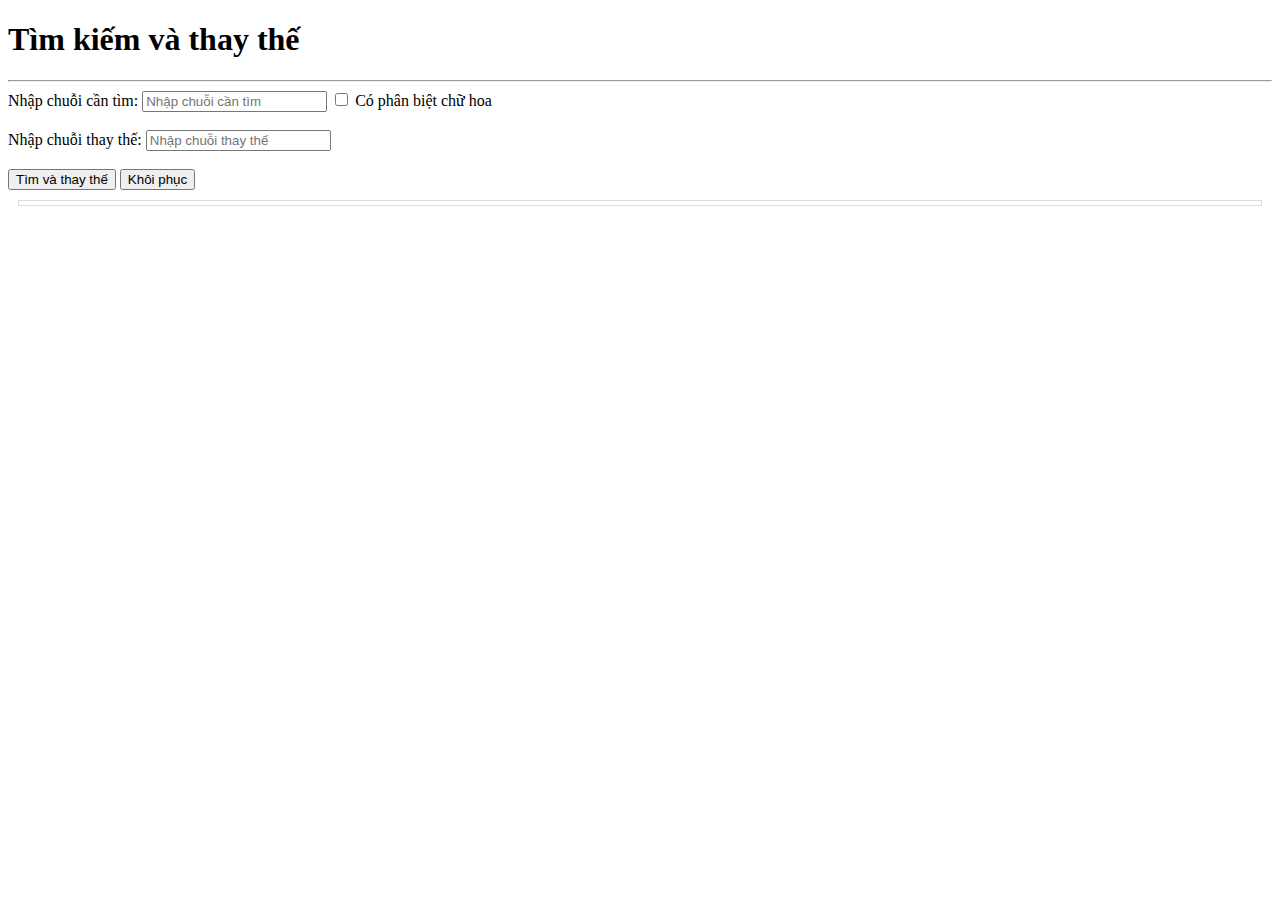
<file: Bai1/index.html>
<!DOCTYPE html>
<html lang="en">
<head>
    <meta charset="UTF-8">
    <meta http-equiv="X-UA-Compatible" content="IE=edge">
    <meta name="viewport" content="width=device-width, initial-scale=1.0">
    <link rel="stylesheet" type="text/css" href="style.css" />
    <script src="https://code.jquery.com/jquery-3.6.0.slim.min.js" integrity="sha256-u7e5khyithlIdTpu22PHhENmPcRdFiHRjhAuHcs05RI=" crossorigin="anonymous"></script>
    <title>Bài 1</title>
</head>
<body>
    <h1>Tìm kiếm và thay thế</h1>
    <hr />
    <span>
        
        Nhập chuỗi cần tìm:
    </span>
    <input type="text" id="find" placeholder="Nhập chuỗi cần tìm" />
    <input type="checkbox" id="check" /> Có phân biệt chữ hoa
    <br />
    <br />
    <span>
        Nhập chuỗi thay thế:
    </span>
    <input type="text" id="replace" placeholder="Nhập chuỗi thay thế" />
    <br />
    <br />
    <input type="button" id="findAndPlace" value="Tìm và thay thế">
    <input type="button" id="reset" value="Khôi phục" />
    <div id="content">

    </div>
    <script src="script.js"></script>
</body>
</html>
</file>
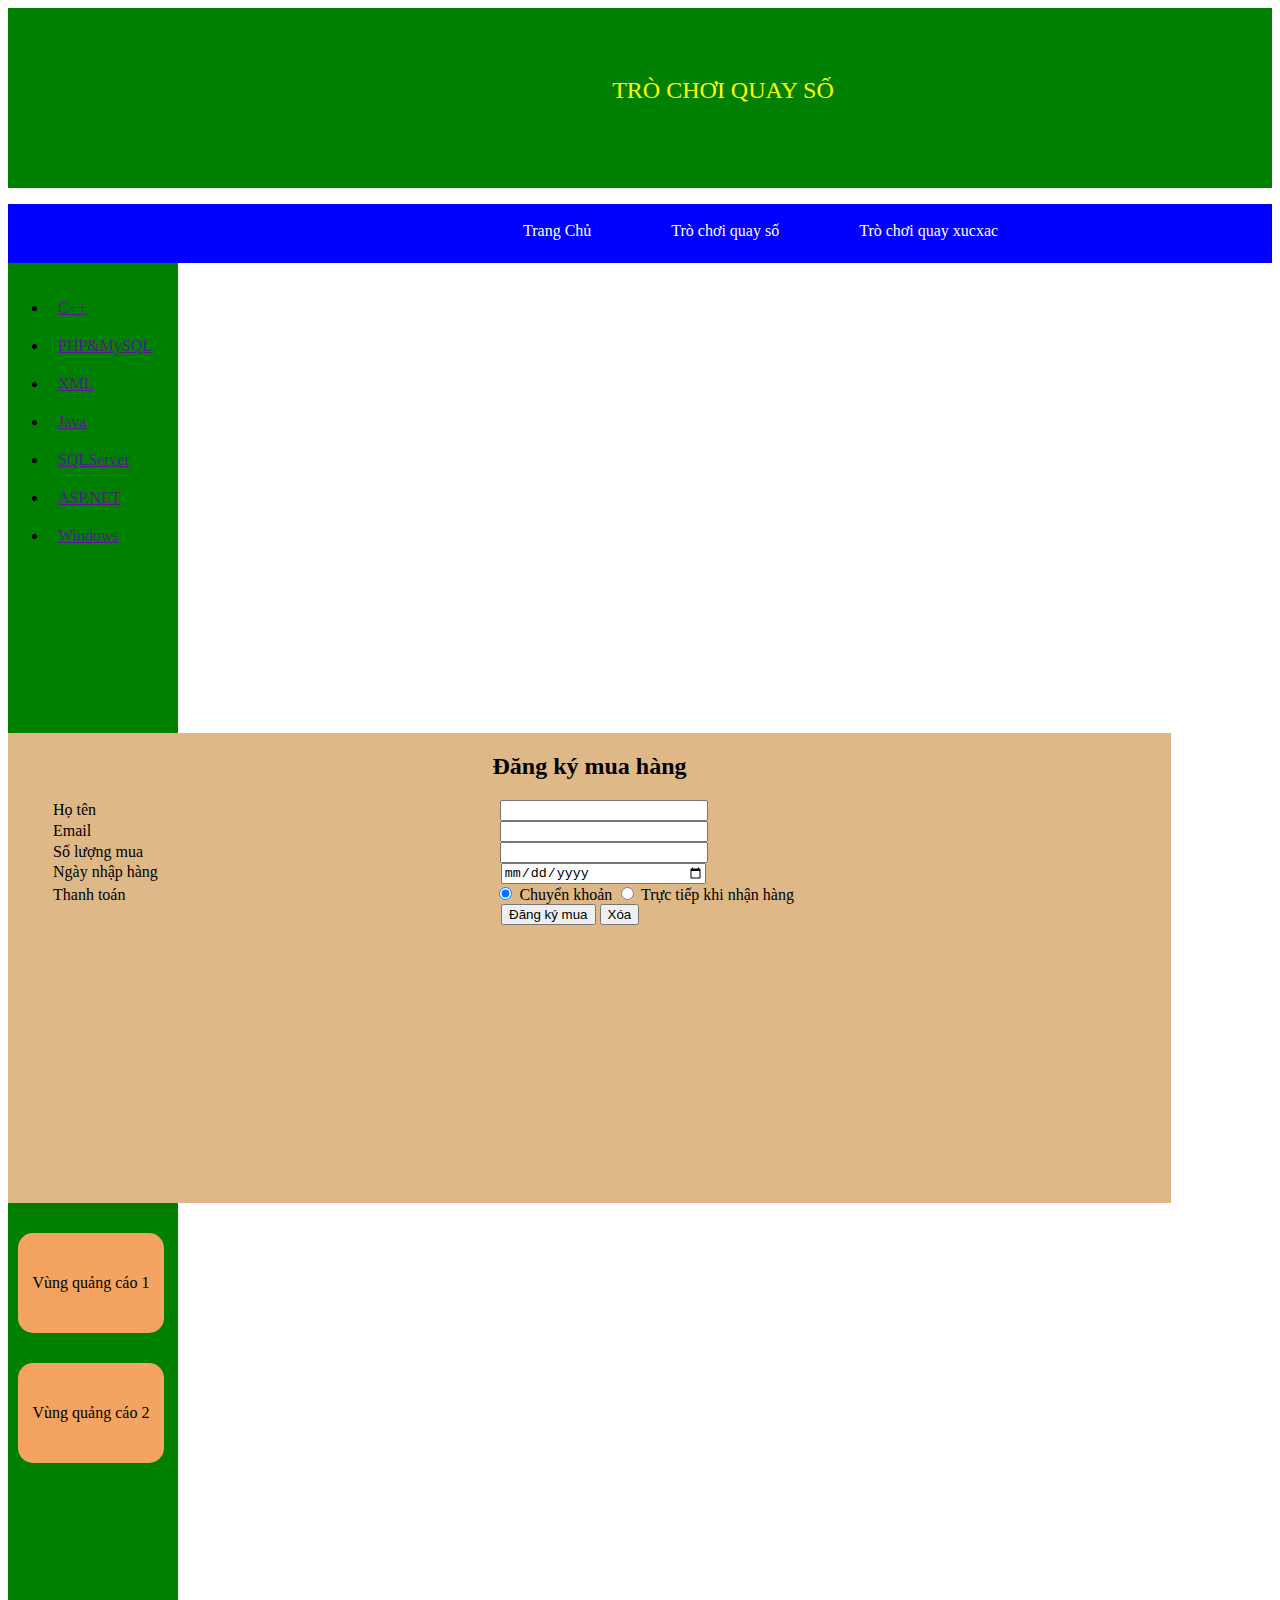
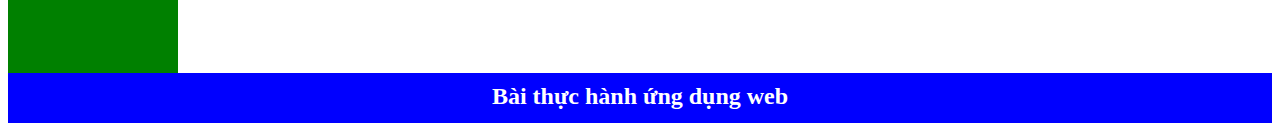
<file: Bai6/index.html>
<!DOCTYPE html>
<html lang="en">
<head>
    <meta charset="UTF-8">
    <meta http-equiv="X-UA-Compatible" content="IE=edge">
    <meta name="viewport" content="width=device-width, initial-scale=1.0">
    <title>Document</title>
    <link rel="stylesheet" href="style.css"/>
    
</head>
<body>
    <!-- <form id="myform" action="" method="post" novalidate> -->
        <header class="header">
            <div id="title">TRÒ CHƠI QUAY SỐ</div>
        </header>
        <nav>
            <div class="head_link">
                <div id="main_menu">
                    <ul>
                        <li id="a"><a href="index.html">Trang Chủ</a></li>
                        <li><a href="quayso.html">Trò chơi quay số</a></li>
                        <li><a href="xucxac.html">Trò chơi quay xucxac</a></li>
                    </ul>
                </div>
            </div>
        </nav>

        <div class="body">
            <div class="left">
                <div id="link">
                    <ul>
                        <li><a href="">C++</a></li>
                        <li><a href="">PHP&MySQL</a></li>
                        <li><a href="">XML</a></li>
                        <li><a href="">Java</a></li>
                        <li><a href="">SQLServer</a></li>
                        <li><a href="">ASP.NET</a></li>
                        <li><a href="">Windows</a></li>
                        
                    </ul>
                </div>
            </div>
            <div class="content">
                <h2 style="text-align: center;">Đăng ký mua hàng</h2>
                <label for="name" class="label">Họ tên</label>
                <input type="text" id="name" name="name" value="" placeholder="">
                <br>
                <label for="email" class="label">Email</label>
                <input type="email" id="email" name="email" value="" placeholder="">
                <br>
                <label for="amount" class="label">Số lượng mua</label>
                <input type="number" id="amount" name="amount" value="" placeholder="">
                <br>
                <label for="date" class="label">Ngày nhập hàng</label>
                <input type="date" id="date" name="date" value="" placeholder="">
                <br>
                <label for="pay" class="label">Thanh toán</label>
                <input type="radio" id="pay" name="pay" value="1" checked>
                <label for="pay">Chuyển khoản</label>
                <input type="radio" id="pay1" name="pay" value="2">
                <label for="pay">Trực tiếp khi nhận hàng</label>
                <br>
                <button id="btn" type="submit" value="submit" onclick="btnSubmitclick();">Đăng ký mua</button>
                <button type="reset" name="reset" value="reset" onclick="btnCancelclick();">Xóa</button>
                <p id="msg"></p>
            </div>
            <div class="right">
                <div id="qc1" style="display: flex;
                flex-direction: column;
                justify-content: center;
                text-align: center;">Vùng quảng cáo 1</div>
                <div id="qc2" style="display: flex;
                flex-direction: column;
                justify-content: center;
                text-align: center;">Vùng quảng cáo 2</div>
            </div>
        </div>
        <br>
        <footer>
            <div id="footer">
                <h2 style="padding-top: 10px; color: white;">Bài thực hành ứng dụng web</h2>
            </div>
        </footer>
    <!-- </form> -->
    <script>
         function btnCancelclick(){
             document.getElementById("name").value = "";
             document.getElementById("email").value = "";
             document.getElementById("date").value = "";
             document.getElementById("amount").value = "";
             
         }
        function btnSubmitclick(){
            var name = document.getElementById("name");
            var email = document.getElementById("email");
            var amount = document.getElementById("amount");
            var date = document.getElementById("date");
            var msg ="";
            var reg_email =/^[A-Za-z0-9]+([_\.\-]?[A-Za-z0-9])*@[A-Za-z0-9]+([\.\-]?[A-Za-z0-9]+)*(\.[A-Za-z]+)+$/;

            if(name.value==""){
                msg += "Họ tên không được để trống. <br/>";
            }
            if(email.value != ""){
                if(reg_email.test(email.value)==false){
                    msg += "Email không hợp lệ.<br/>";
                }
            }else{
                msg += "Email không được để trống.<br/>";
            }
            if(amount.value < 0 || amount.value == ""){
                msg += "Số lượng không được để trống và phải lớn hơn 0.<br/>";
            }
            if(date.value == ""){
                msg += "Ngày nhận hàng không được để trống.<br/>";
            }
            if (msg != ""){
                document.getElementById("msg").innerHTML=msg+"\n";
            }else{
                document.getElementById("msg").innerHTML="Đăng ký thành công";
            }
        }
    </script>
</body>
</html>
</file>
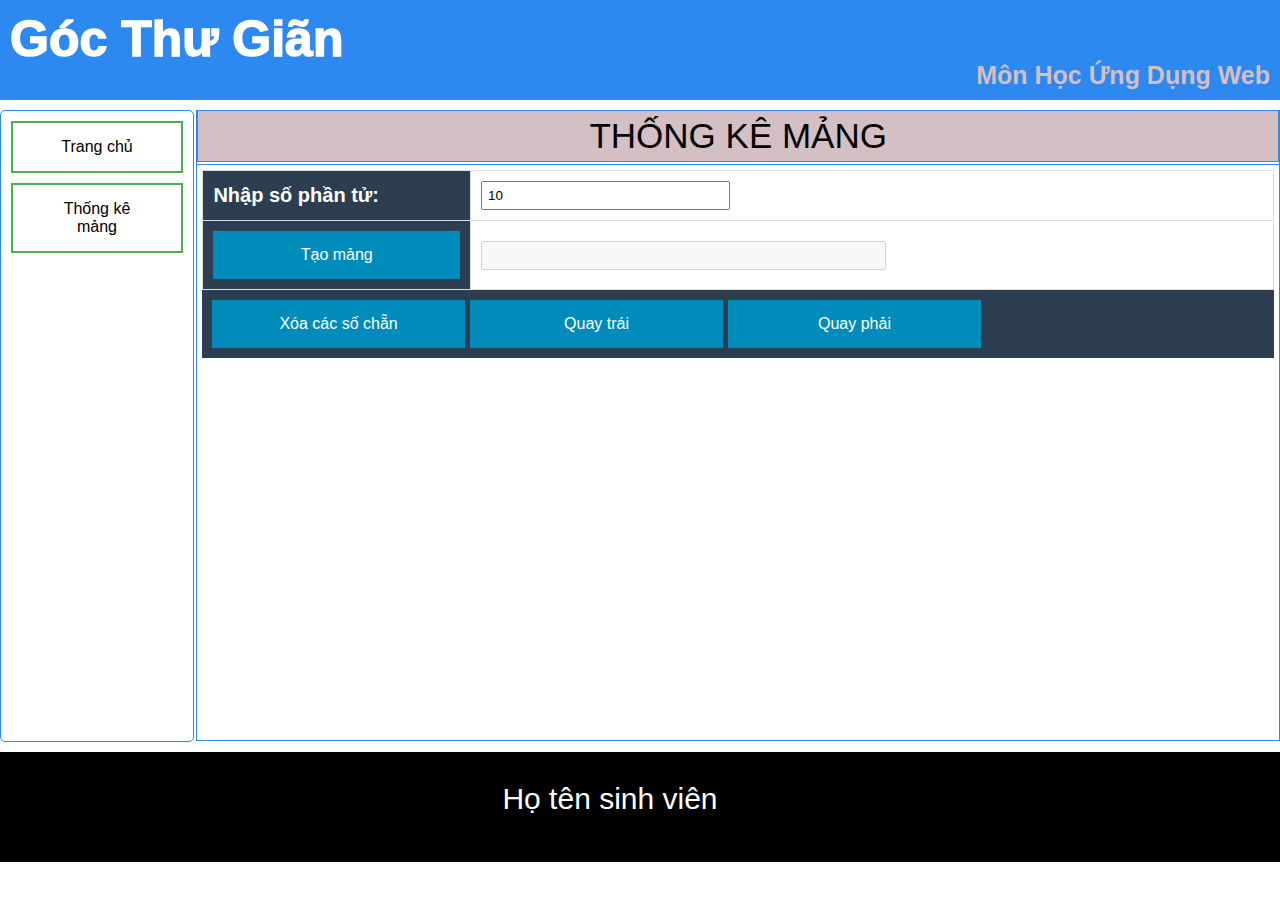
<file: Bai5/array.html>
<!DOCTYPE html>
<html lang="en">
<head>
    <meta charset="UTF-8">
    <meta http-equiv="X-UA-Compatible" content="IE=edge">
    <meta name="viewport" content="width=device-width, initial-scale=1.0">
    <link rel="stylesheet" type="text/css" href="style.css" />
    <script src="https://code.jquery.com/jquery-3.6.0.slim.min.js" integrity="sha256-u7e5khyithlIdTpu22PHhENmPcRdFiHRjhAuHcs05RI=" crossorigin="anonymous"></script>
    <title>Bài 5</title>
</head>
<body>
    <header>
        <div class="logo">
            Góc Thư Giãn
        </div>
        <div class="title">
            Môn Học Ứng Dụng Web
        </div>
    </header>
    <nav></nav>
    <div class="menu">
        <a href="animal.html" class="menu__button">Trang chủ</a>
        <a href="array.html" class="menu__button">Thống kê mảng</a>
    </div>
    <div class="content">
        <div class="content__head">
            THỐNG KÊ MẢNG
        </div>
        <div class="content__main">
            <table id="customers">
                <tr>
                  <th width="25%"><b>Nhập số phần tử: </b></th>
                  <th width="75%">
                      <input type="number" id="number" value="10" min="10" max="50" />
                  </th>
                </tr>
                <tr>
                    <th width="25%">
                        <button type="submit" class="button1" id="create">Tạo mảng</button>
                    </th>
                    <th width="75%">
                      <input type="text" id="output" disabled/>
                  </th>
                </tr>

              </table>
              <div class="more">
                <button type="submit" class="button2" id="even">Xóa các số chẵn</button>
                <button type="submit" class="button2" id="left">Quay trái</button>
                <button type="submit" class="button2" id="right">Quay phải</button>
              </div>
        </div>
    </div>
    <footer>
        Họ tên sinh viên
    </footer>
    <script src="script.js"></script>
</body>
</html>
</file>
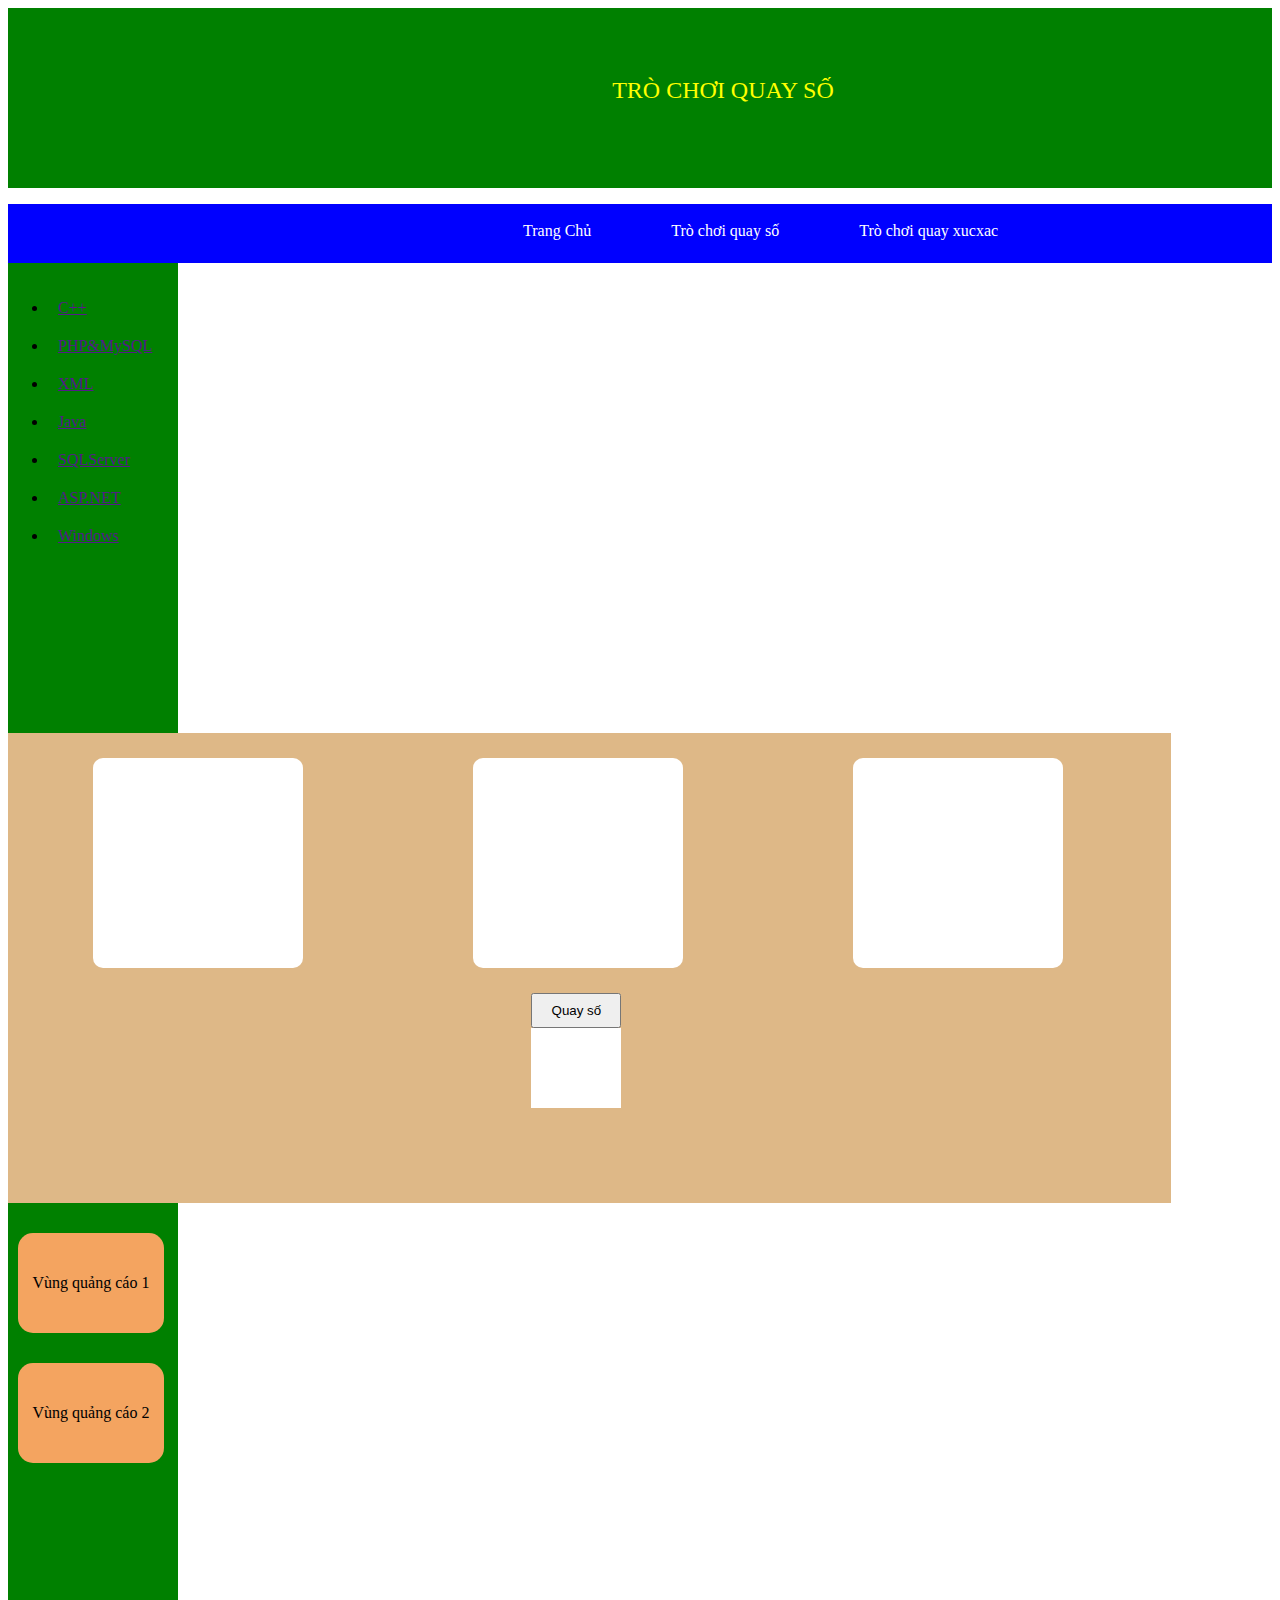
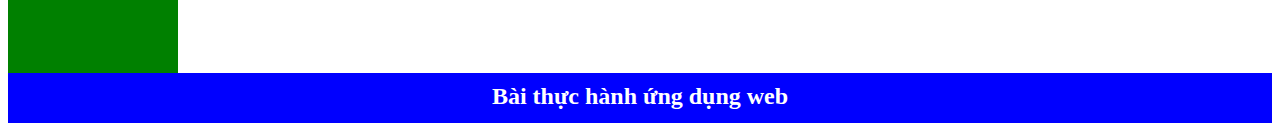
<file: Bai6/xucxac.html>
<!DOCTYPE html>
<html lang="en">
<head>
    <meta charset="UTF-8">
    <meta http-equiv="X-UA-Compatible" content="IE=edge">
    <meta name="viewport" content="width=device-width, initial-scale=1.0">
    <title>Document</title>
    <link rel="stylesheet" href="style.css"/>
    
</head>
<body>
    <!-- <form id="myform" action="" method="post" novalidate> -->
        <header class="header">
            <div id="title">TRÒ CHƠI QUAY SỐ</div>
        </header>
        <nav>
            <div class="head_link">
                <div id="main_menu">
                    <ul>
                        <li id="a"><a href="index.html">Trang Chủ</a></li>
                        <li><a href="quayso.html">Trò chơi quay số</a></li>
                        <li><a href="xucxac.html">Trò chơi quay xucxac</a></li>
                    </ul>
                </div>
            </div>
        </nav>

        <div class="body">
            <div class="left">
                <div id="link">
                    <ul>
                        <li><a href="">C++</a></li>
                        <li><a href="">PHP&MySQL</a></li>
                        <li><a href="">XML</a></li>
                        <li><a href="">Java</a></li>
                        <li><a href="">SQLServer</a></li>
                        <li><a href="">ASP.NET</a></li>
                        <li><a href="">Windows</a></li>
                        
                    </ul>
                </div>
            </div>
            <div class="content">
                
                <div id="box1" style="display: flex;
                flex-direction: column;
                justify-content: center;
                text-align: center;">
                <img id="img1">
                </div>
                <div id="box2" style="display: flex;
                flex-direction: column;
                justify-content: center;
                text-align: center;">
                <img id="img2">
                </div>
                <div id="box3"style="display: flex;
                flex-direction: column;
                justify-content: center;
                text-align: center;">
                <img id="img3">
                </div>
                
                <input style="margin-left:45%; height: 35px; width: 90px;" type="button" value="Quay số" onclick="randomnumber1();"></input>
                <div id="total" style="display: flex;
                flex-direction: column;
                justify-content: center;
                text-align: center;">
                </div>
                
            </div>
            <div class="right">
                <div id="qc1" style="display: flex;
                flex-direction: column;
                justify-content: center;
                text-align: center;">Vùng quảng cáo 1</div>
                <div id="qc2" style="display: flex;
                flex-direction: column;
                justify-content: center;
                text-align: center;">Vùng quảng cáo 2</div>
            </div>
        </div>
        <br>
        <footer>
            <div id="footer">
                <h2 style="padding-top: 10px; color: white;">Bài thực hành ứng dụng web</h2>
            </div>
        </footer>
    <!-- </form> -->
    <script>
        
        function randomnumber1(){
            let abc = 0;
            var chars = "123456";
            var string_length = 1;
            var randomstring = '';
            for (var i=0; i<string_length; i++) {
                var rnum = Math.floor(Math.random() * chars.length);
                randomstring += chars.substring(rnum,rnum+1);
            }
            abc += parseInt(randomstring);

            var img1 = document.getElementById("img1");
            img1.src = "image/"+randomstring+".png";
            var src1 = document.getElementById("box1");
            src1.appendChild(img1);

            

            var chars1 = "123456";
            var string_length1 = 1;
            var randomstring1 = '';
            for (var i=0; i<string_length; i++) {
                var rnum = Math.floor(Math.random() * chars.length);
                randomstring1 += chars.substring(rnum,rnum+1);
            }
            
            abc += parseInt(randomstring1)
            var img2 = document.getElementById("img2");
            img2.src = "image/"+randomstring1+".png";
            var src2 = document.getElementById("box2");
            src2.appendChild(img2);

            var chars2 = "123456 ";
            var string_length2 = 1;
            var randomstring2 = '';
            for (var i=0; i<string_length; i++) {
                var rnum = Math.floor(Math.random() * chars.length);
                randomstring2 += chars.substring(rnum,rnum+1);
            }
            abc += parseInt(randomstring2);

            var img3 = document.getElementById("img3");
            img3.src = "image/"+randomstring2+".png";
            var src3 = document.getElementById("box3");
            src3.appendChild(img3);

            
            document.getElementById("total").innerHTML =abc.toString();

            return false;
        }
        
    </script>
</body>
</html>
</file>
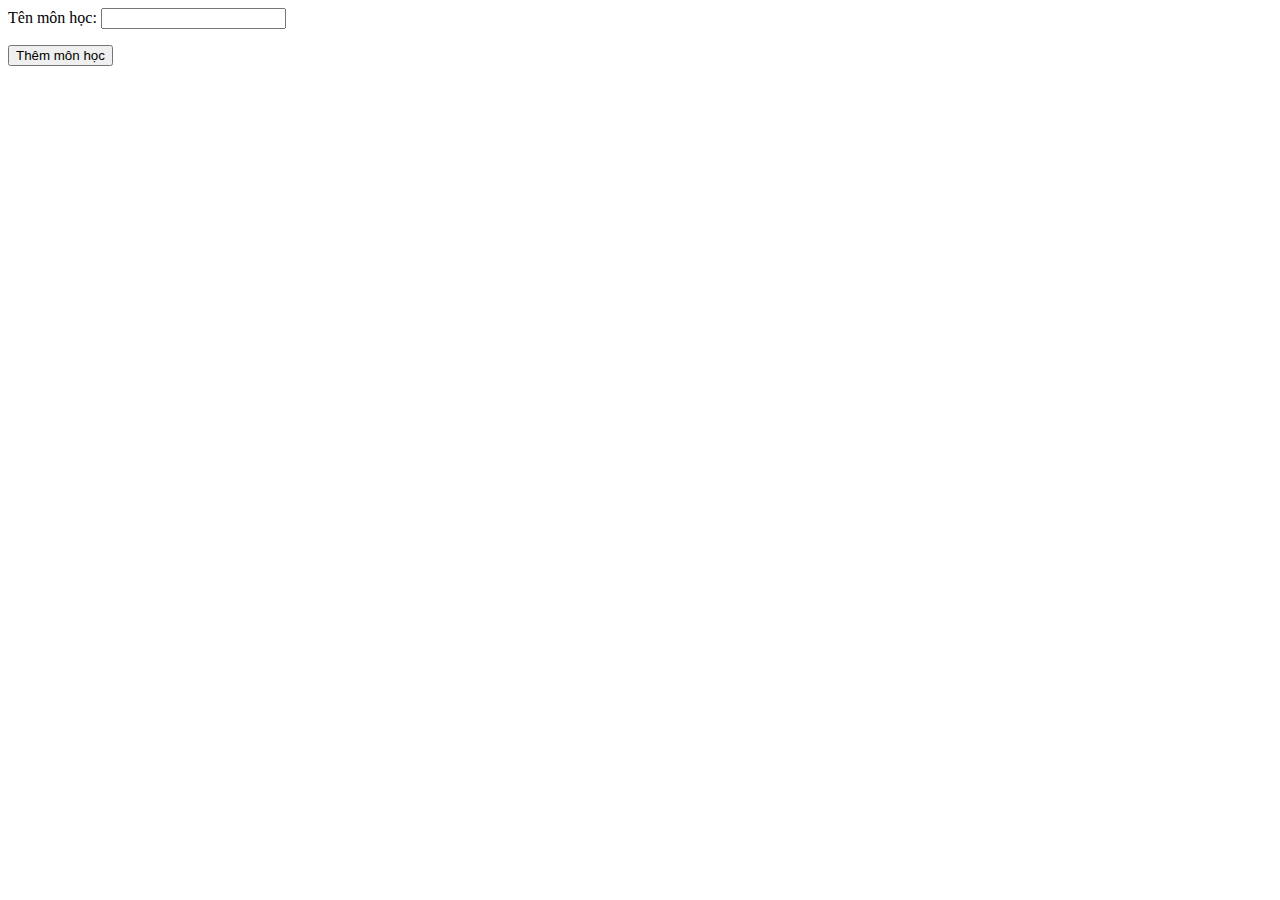
<file: Chuong5/WebMSSV/jQ01.html>
<!DOCTYPE html>
<html lang="en">
<head>
    <meta charset="UTF-8">
    <meta http-equiv="X-UA-Compatible" content="IE=edge">
    <meta name="viewport" content="width=device-width, initial-scale=1.0">
    <script src="https://code.jquery.com/jquery-3.6.0.slim.min.js" integrity="sha256-u7e5khyithlIdTpu22PHhENmPcRdFiHRjhAuHcs05RI=" crossorigin="anonymous"></script>
    <title>Bài 1</title>
</head>
<body>
    Tên môn học:
    <input type="text" id="subject" />
    <ul id="subjects">

    </ul>
    <input type="button" id="add" value="Thêm môn học" />
    <script src="../JS/script-1.js"></script>
</body>
</html>
</file>
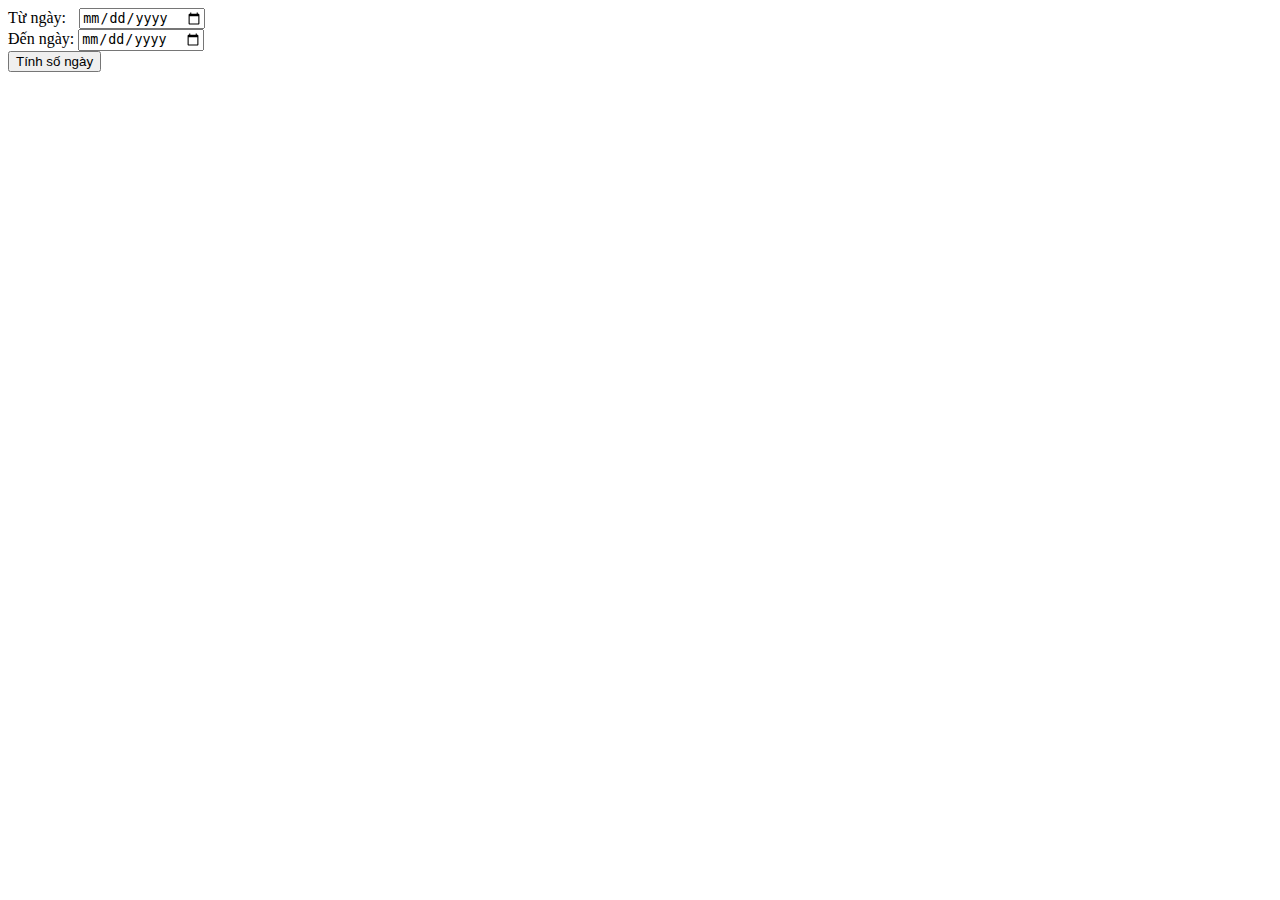
<file: Chuong5/WebMSSV/jQ02.html>
<!DOCTYPE html>
<html lang="en">
<head>
    <meta charset="UTF-8">
    <meta http-equiv="X-UA-Compatible" content="IE=edge">
    <meta name="viewport" content="width=device-width, initial-scale=1.0">
    <script src="https://code.jquery.com/jquery-3.6.0.slim.min.js" integrity="sha256-u7e5khyithlIdTpu22PHhENmPcRdFiHRjhAuHcs05RI=" crossorigin="anonymous"></script>
    <title>Bài 2</title>
</head>
<body>
    Từ ngày: <span style="color: white">-</span>
    <input type="date" id="from" />
    <br />
    Đến ngày:
    <input type="date" id="to" />
    <br />
    <input type="button" id="count" value="Tính số ngày" />
    <div id="days">

    </div>
    
    <script src="../JS/script-2.js"></script>
</body>
</html>
</file>
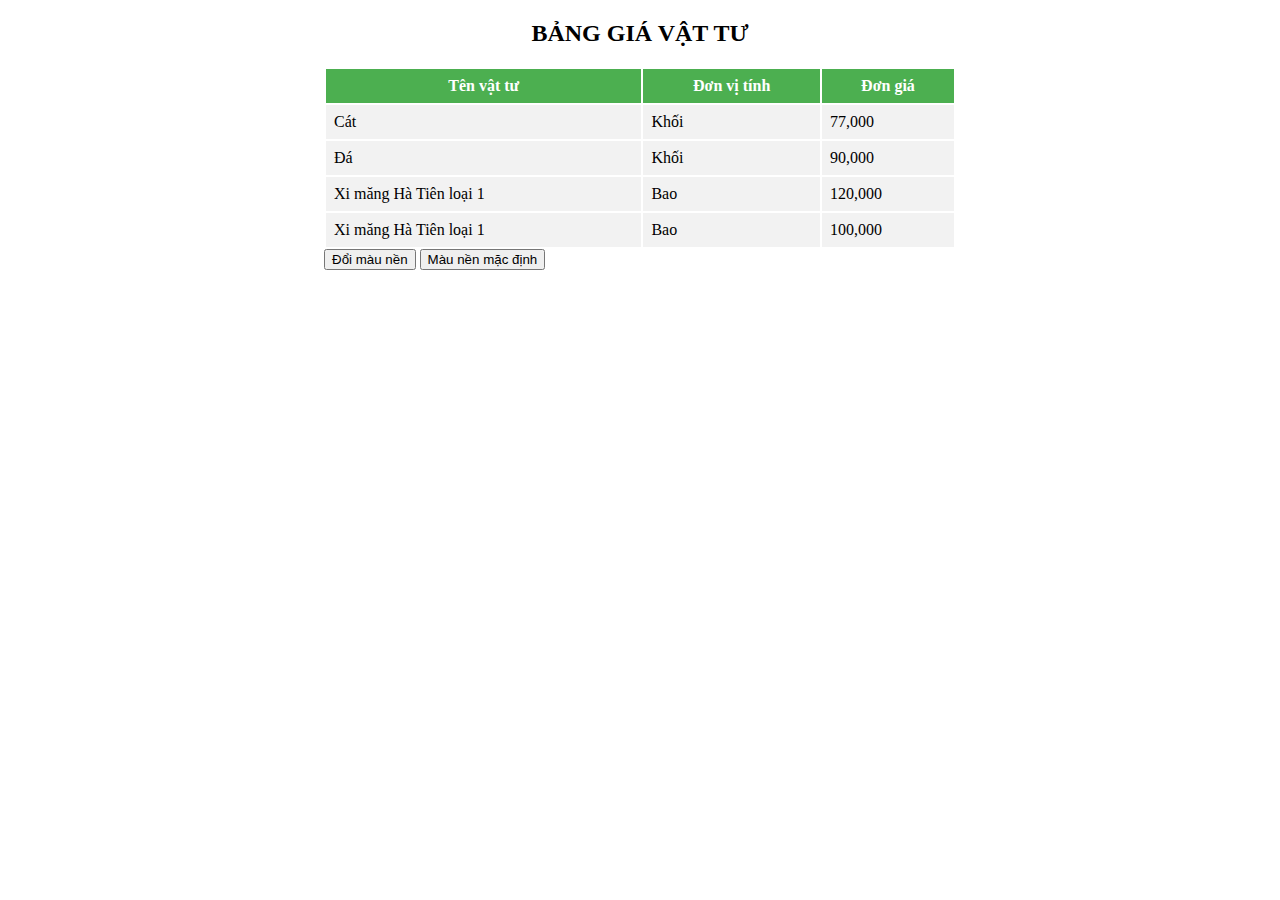
<file: Chuong5/WebMSSV/jQ03.html>
<!DOCTYPE html>
<html lang="en">
<head>
    <meta charset="UTF-8">
    <meta http-equiv="X-UA-Compatible" content="IE=edge">
    <meta name="viewport" content="width=device-width, initial-scale=1.0">
    <link rel="stylesheet" type="text/css" href="../CSS/style-3.css" />
    <script src="https://code.jquery.com/jquery-3.6.0.slim.min.js" integrity="sha256-u7e5khyithlIdTpu22PHhENmPcRdFiHRjhAuHcs05RI=" crossorigin="anonymous"></script>
    <title>Bài 3</title>
</head>
<body>
    <h2>BẢNG GIÁ VẬT TƯ</h2>
    <table>
    <tr>
        <th>Tên vật tư</th>
        <th>Đơn vị tính</th>
        <th>Đơn giá</th>
    </tr>
    <tr>
        <td>Cát</td>
        <td>Khối</td>
        <td>77,000</td>
    </tr>
    <tr>
        <td>Đá</td>
        <td>Khối</td>
        <td>90,000</td>
    </tr>
    <tr>
        <td>Xi măng Hà Tiên loại 1</td>
        <td>Bao</td>
        <td>120,000</td>
    </tr>
    <tr>
        <td>Xi măng Hà Tiên loại 1</td>
        <td>Bao</td>
        <td>100,000</td>
    </tr>
    </table>
<div class="menu">
    <input type="button" id="color" value="Đổi màu nền" />
    <input type="button" id="normal" value="Màu nền mặc định" />
</div>
    <script src="../JS/script-3.js"></script>
</body>
</html>
</file>
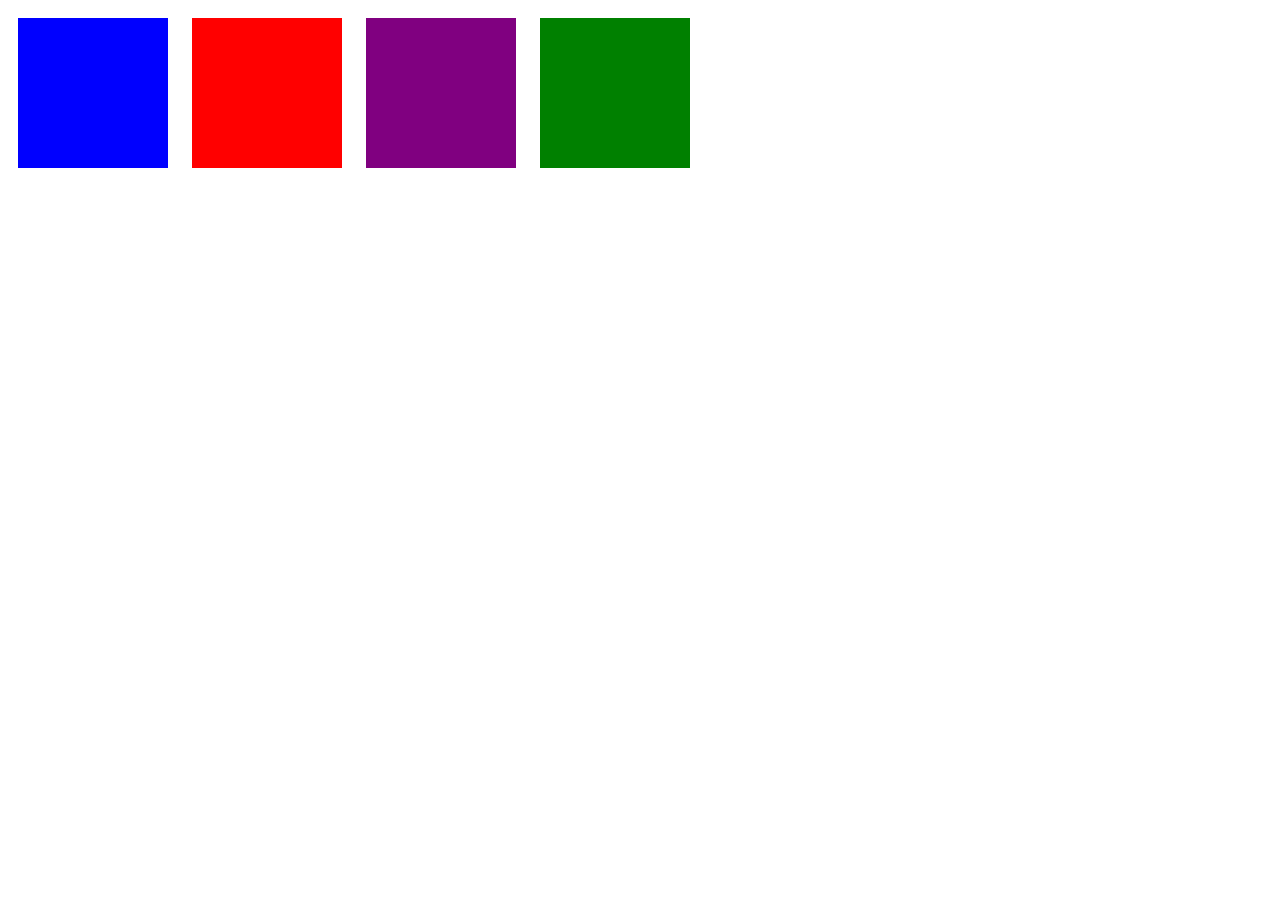
<file: Chuong5/WebMSSV/jQ04.html>
<!DOCTYPE html>
<html lang="en">
<head>
    <meta charset="UTF-8">
    <meta http-equiv="X-UA-Compatible" content="IE=edge">
    <meta name="viewport" content="width=device-width, initial-scale=1.0">
    <link rel="stylesheet" type="text/css" href="../CSS/style-4.css" />
    <script src="https://code.jquery.com/jquery-3.6.0.slim.min.js" integrity="sha256-u7e5khyithlIdTpu22PHhENmPcRdFiHRjhAuHcs05RI=" crossorigin="anonymous"></script>
    <title>Bài 4</title>
</head>
<body>
    <div id="blue"></div>
    <div id="red"></div>
    <div id="purple"></div>
    <div id="green"></div>
    <div id="output"></div>
    <script src="../JS/script-4.js"></script>
</body>
</html>
</file>
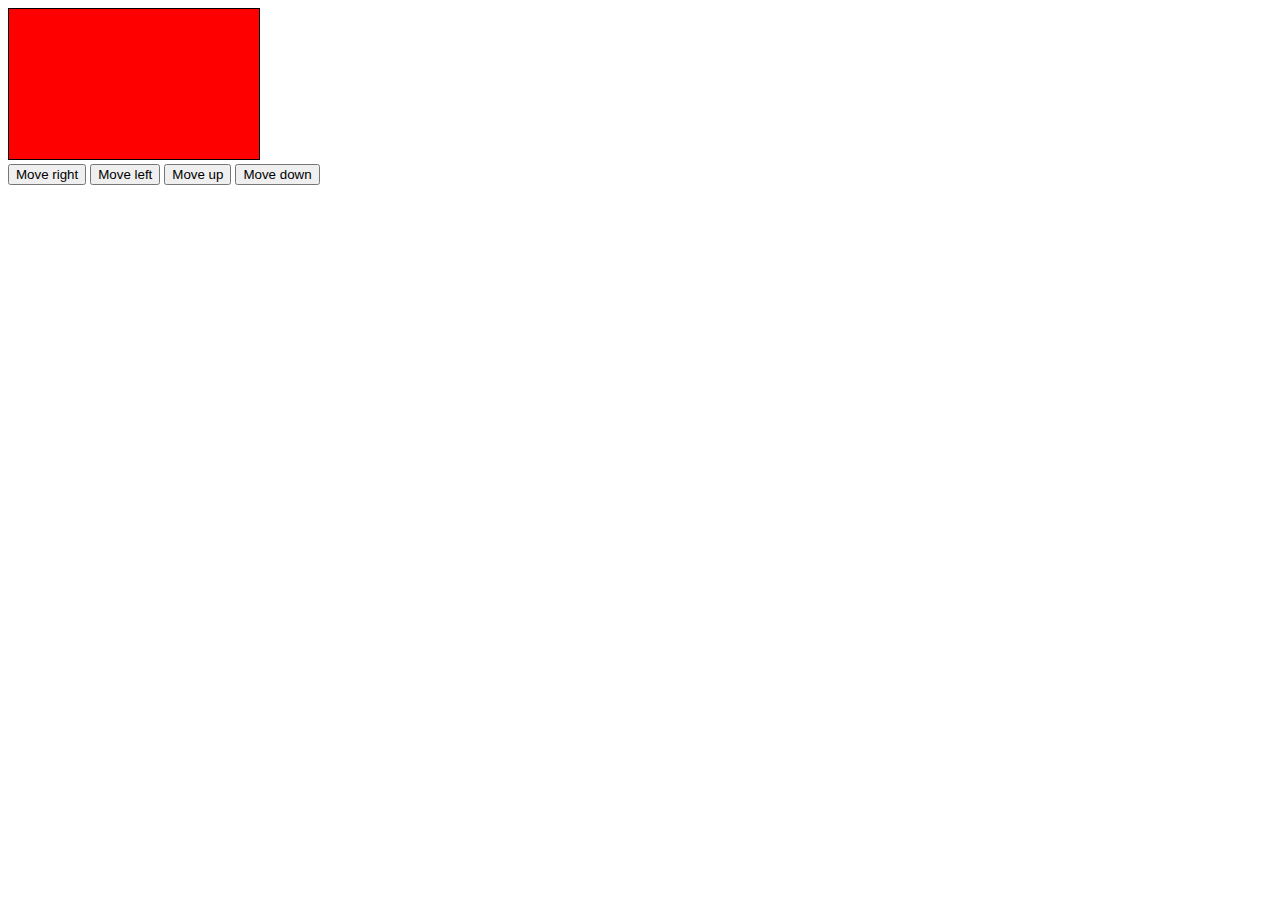
<file: Chuong5/WebMSSV/jQ06.html>
<!DOCTYPE html>
<html lang="en">
<head>
    <meta charset="UTF-8">
    <meta http-equiv="X-UA-Compatible" content="IE=edge">
    <meta name="viewport" content="width=device-width, initial-scale=1.0">
    <link rel="stylesheet" type="text/css" href="../CSS/style-6.css" />
    <script src="https://code.jquery.com/jquery-3.6.0.slim.min.js" integrity="sha256-u7e5khyithlIdTpu22PHhENmPcRdFiHRjhAuHcs05RI=" crossorigin="anonymous"></script>
    <title>Bài 6</title>
</head>
<body>
    <div id="shape"></div>
    <div class="menu">
        <input type="button" id="right" value="Move right" />
        <input type="button" id="left" value="Move left" />
        <input type="button" id="up" value="Move up" />
        <input type="button" id="down" value="Move down" />
    </div>
    <script src="../JS/script-6.js"></script>
</body>
</html>
</file>
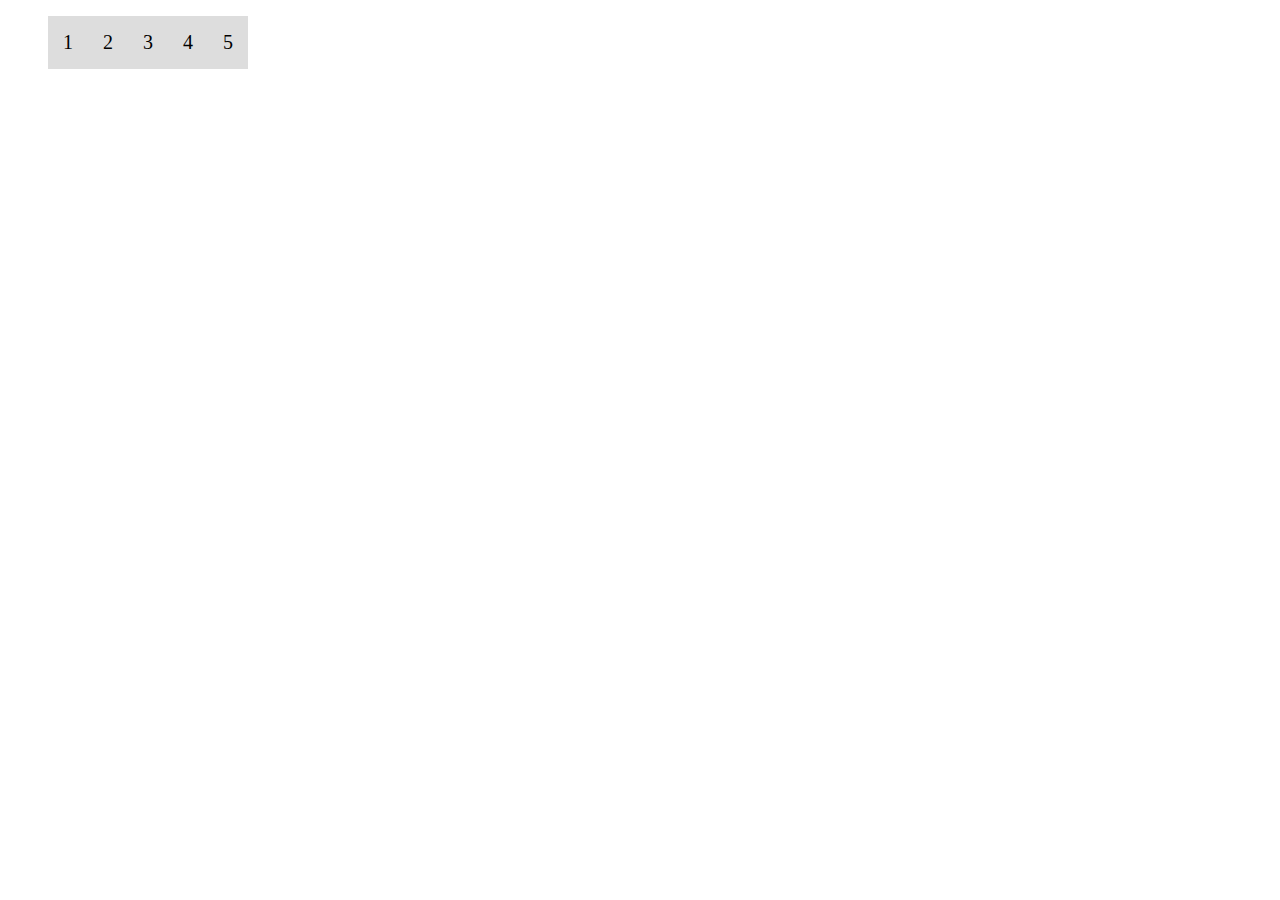
<file: Chuong5/WebMSSV/jQ07.html>
<!DOCTYPE html>
<html lang="en">
<head>
    <meta charset="UTF-8">
    <meta http-equiv="X-UA-Compatible" content="IE=edge">
    <meta name="viewport" content="width=device-width, initial-scale=1.0">
    <link rel="stylesheet" type="text/css" href="../CSS/style-7.css" />
    <script src="https://code.jquery.com/jquery-3.6.0.slim.min.js" integrity="sha256-u7e5khyithlIdTpu22PHhENmPcRdFiHRjhAuHcs05RI=" crossorigin="anonymous"></script>
    <title>Bài 7</title>
</head>
<body>
    <ul>
        <li>1</li>
        <li>2</li>
        <li>3</li>
        <li>4</li>
        <li>5</li>
    </ul>
    
    <script src="../JS/script-7.js"></script>
</body>
</html>
</file>
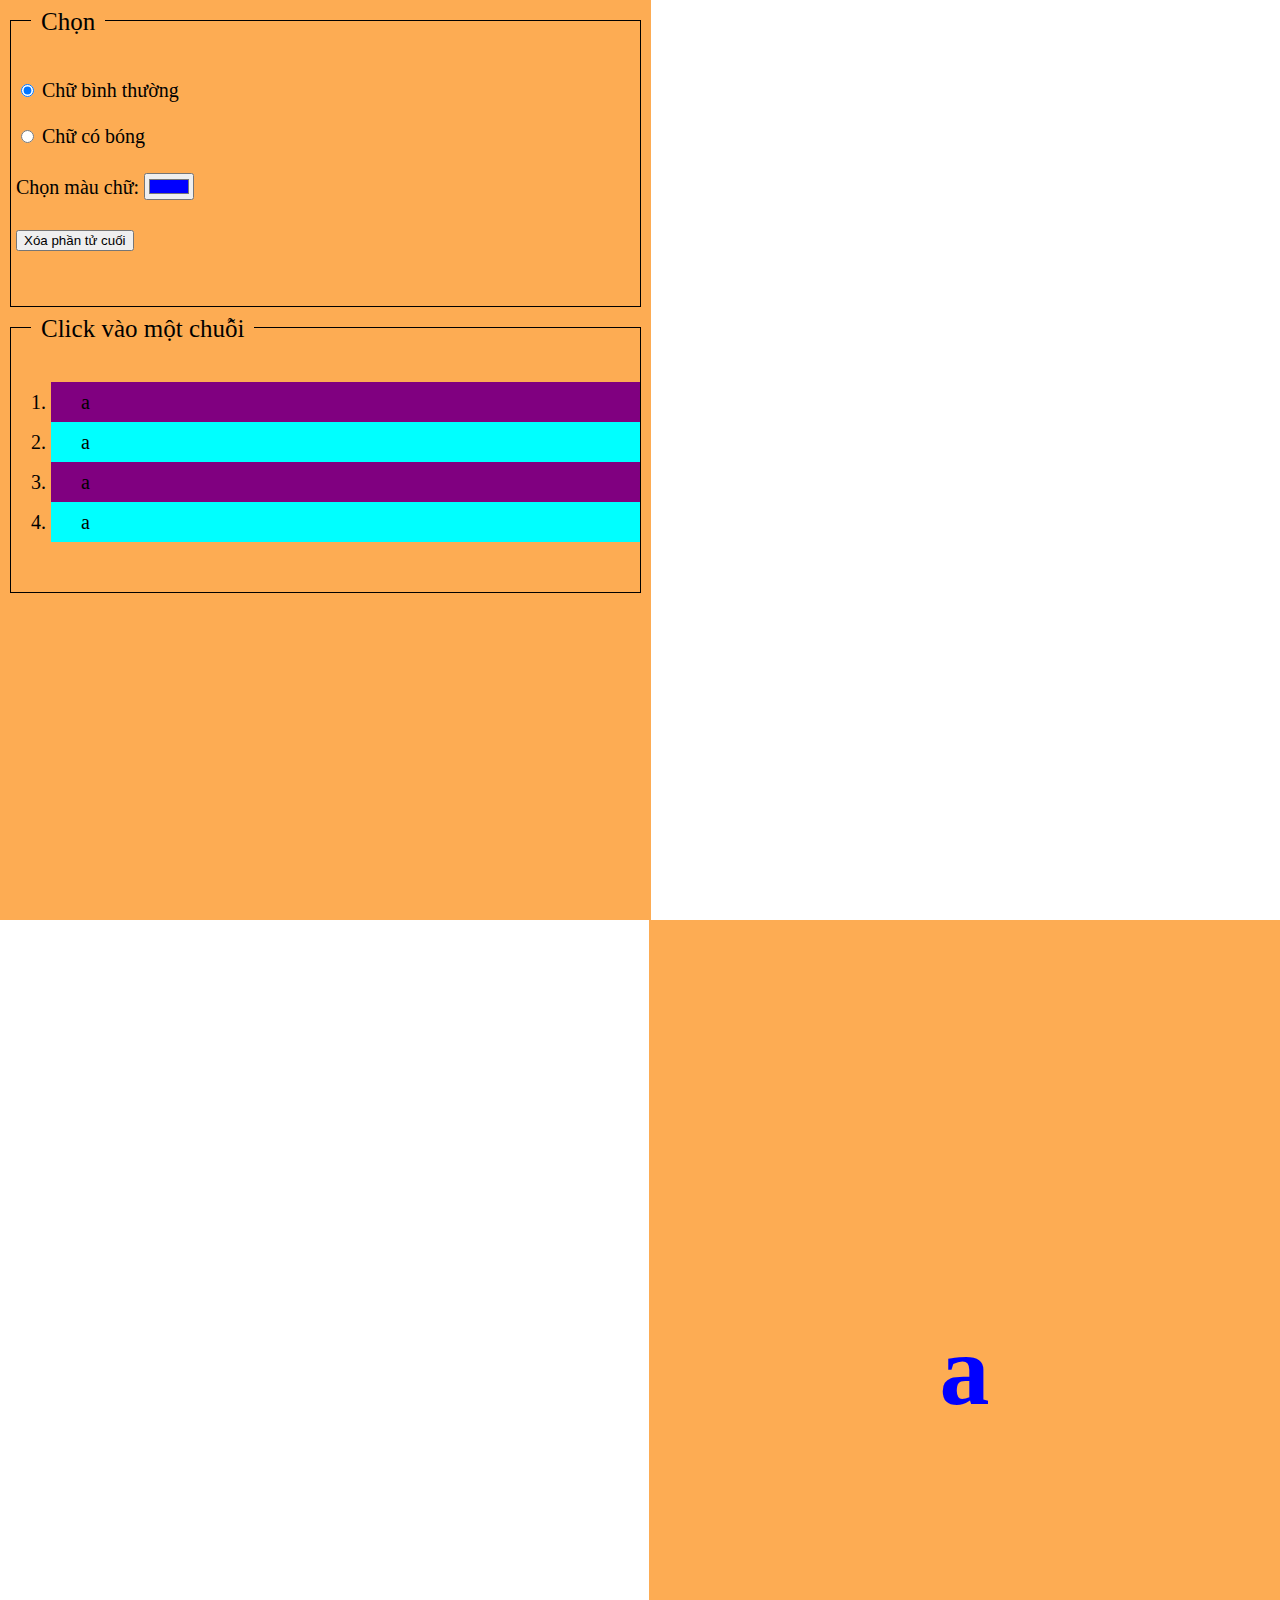
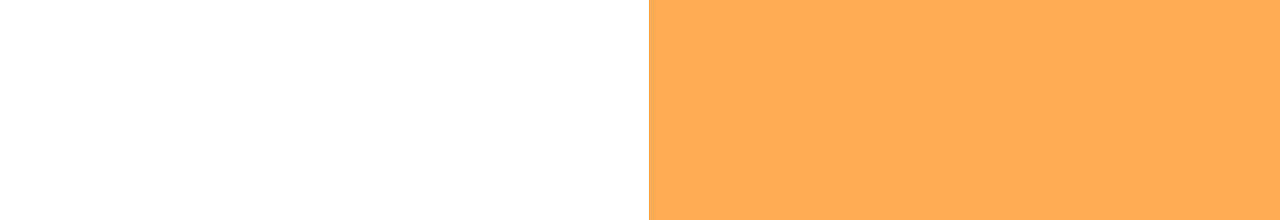
<file: Chuong5/WebMSSV/jQ08.html>
<!DOCTYPE html>
<html lang="en">
<head>
    <meta charset="UTF-8">
    <meta http-equiv="X-UA-Compatible" content="IE=edge">
    <meta name="viewport" content="width=device-width, initial-scale=1.0">
    <link rel="stylesheet" type="text/css" href="../CSS/style-8.css" />
    <script src="https://code.jquery.com/jquery-3.6.0.slim.min.js" integrity="sha256-u7e5khyithlIdTpu22PHhENmPcRdFiHRjhAuHcs05RI=" crossorigin="anonymous"></script>
    <title>Bài 8</title>
</head>
<body>
    <div class="left">
        <div class="border">
            <span>Chọn</span>
            <p>
                <p>
                    <input type="radio" id="normal" name="text" checked>
                    <label for="normal">Chữ bình thường</label>
                </p>
                <p>
                    <input type="radio" id="shadow" name="text" >
                    <label for="shadow">Chữ có bóng</label>
                </p>
                <p>
                    <label for="color">Chọn màu chữ: </label>
                    <input type="color" value="#0000ff" id="color" onchange="color()">
                </p>
                <p>
                    <input type="button" id="delete" value="Xóa phần tử cuối">
                </p>
            </p>
        </div>

        <div class="border">
            <span>Click vào một chuỗi</span>
            <p>
                <ol>
                    <li>a</li>
                    <li>a</li>
                    <li>a</li>
                    <li>a</li>
                </ol>
            </p>
        </div>

    </div>
    <div class="right">
        <div id="text">a</div>
    </div>    
    <script src="../JS/script-8.js"></script>
</body>
</html>
</file>
<file: Bai1/style.css>
#content {
    
    border: 1px solid #ddd;
    padding: 2px;
    margin: 10px;
}
</file>
<file: Bai6/style.css>
.header{
    height: 180px;
    background-color: green;
}
#title{
    color: yellow;
    font-size: x-large;
    text-align: center;
    padding-top: 69px;
    width: 300px;
    padding-left: 565px;
}
#title:hover{
    color: red;
    font-size: xx-large;
}
.head_link {
    height: 59px;
    background-color: blue;
    margin: 0px auto;
    text-align: center;
}
#main_menu> ul>li {
    list-style: none;
    float: left;
    padding: 18px 40px;
    position: relative;
}
#main_menu> ul>#a{
    padding-left: 475px;
}
#main_menu ul li a {
    text-decoration: none;
    font-size: 16px;
    color: #fff;
}
.left{
    background-color: green;
    width: 170px;
    height: 470px;
    float: left;
    
}
#link{
    padding-top: 10px;
}
#link ul li {
    padding: 10px;
}
.content{
    float: left;
    height: 470px;
    width: 1163px;
    background-color: burlywood;
}
.right{
    float: left;
    width: 170px;
    height: 470px;
    background-color: green;
    
}
#name, #email, #amount, #date{
    width: 200px;
    
}
.label{margin-left: 45px;}
#msg{
    font-size: 18px;
    text-align: center;
    color: red;
}
#qc1, #qc2{
    margin-left: 10px;
    margin-top: 30px;
    width: 146px;
    height: 100px;
    background-color: sandybrown;
    border-radius: 15px;
    
}
#name{
    margin-left: 400px;
}
#amount{
    margin-left: 353px;
}
#email{
    margin-left: 405px;
}
#date{
    margin-left: 339px;
}
#pay{margin-left: 370px;}
#btn{margin-left: 493px;}
#footer{
    background-color: blue;
    text-align: center;
    width: 100%;
    height: 50px;
    clear: both;
}
#box1, #box2, #box3{
    width: 210px;
    height: 210px;
    background-color: white;
    border-radius: 10px;
    float: left;
    margin: 25px 85px;
    font-size: 30px;
    text-align: center;
    
}
#total{
    width: 90px;
    height: 80px;
    background-color: white;
    margin-left: 45%;
    text-align: center;
}
</file>
<file: Bai5/style.css>
body, html{
    padding: 0;
    margin: 0;
    height: 100%;
    width: 100%;
    font-family: 'Segoe UI', Tahoma, Geneva, Verdana, sans-serif;
}

header {
    width: 100%;
    height: 100px;
    background-color: #2d89ef;
    position: relative;
}
footer {
    width: 100%;
    height: 50px;
    background-color: black;
    color: white;
    font-size: 30px;
    padding: 30px;
    float: right;
    margin-top: 10px;
    text-align: center;
}
    .logo {
        font-size: 50px;
        padding: 10px;
        font-weight: 1000;
        color: white;
    }
    .title {
        font-size: 25px;
        font-family: Arial, Helvetica, sans-serif;
        position: absolute;
        font-weight: bold;
        color: #d3bfc4;
        padding: 10px;
        bottom: 0;
        right: 0;
    }
nav {
    height: 10px;
}
.menu {
    float: left;
    width: 15%;
    border-radius: 5px;
    border: 1px solid #2d89ef;
    height: 70%;
}
.menu__button {
    background-color: white; /* Green */
    border: 2px solid #4CAF50;
    color: black;
    padding: 15px 32px;
    text-align: center;
    text-decoration: none;
    display: block;
    margin: 10px;
    font-size: 16px;
}
.menu__button:hover {
    background-color: #4CAF50; /* Green */
    color: white;
  }

.content {
    float: right;
    width: 84.5%;
    min-height: 70%;
    border-bottom: 1px solid #2d89ef;
    border-left: 1px solid #2d89ef;
    border-right: 1px solid #2d89ef;
}
.content__head {
    background-color: #d3bfc4;
    border: 1px solid #2d89ef;
    font-size: 35px;
    padding: 5px;
    text-align: center;
}
.content__main {
    margin-top: 2px;
    border-top: 1px solid #2d89ef;
    font-size: 20px;
    padding: 5px;
}
img {
    float: left;
    margin: 5px;
}
img:hover {
    margin: 50px;
    transform: scale(1.5)
}
span {
    display: block;
    margin-bottom: 10px;
    text-indent: 20px;
}

/**/
#customers {
    font-family: Arial, Helvetica, sans-serif;
    border-collapse: collapse;
    width: 100%;
  }
  
  #customers td, #customers th {
    border: 1px solid #ddd;
    padding: 5px;
  }
  
 
  #customers th:nth-child(even){background-color: #ffffff;}
  #customers th:nth-child(even):hover {background-color: #ddd;}
  #customers input[type=text] {
    width: 50%;
    padding: 5px;
  }
  #customers input[type=number] {
    width: 30%;
    padding: 5px;

  }
  #customers .button1 {
  background-color: #008CBA; 
  border: none;
  outline: none;
  width: 100%;
  color: white;
  padding: 15px;
  text-align: center;
  text-decoration: none;
  display: inline-block;
  font-size: 16px;
  cursor: pointer;
  }
.button2 {
    background-color: #008CBA; 
    border: none;
    outline: none;
    width: 24%;
    color: white;
    padding: 15px;
    text-align: center;
    text-decoration: none;
    display: inline-block;
    font-size: 16px;
    cursor: pointer;
    }
  #customers th, .more {
    padding: 10px;
    text-align: left;
    background-color: #2c3e50;
    color: white;
  }
</file>
<file: Chuong5/CSS/style-3.css>
table {
    width: 50%;
    margin: auto;
}
.menu {
    width: 50%;
    margin: auto;
}
th {
    text-align: center;
    padding: 8px;
    border: black;
    background-color: #4CAF50;
    color: white;
}
td {
    text-align: left;
    padding: 8px;
}
  
tr {background-color: #f2f2f2}
  

h2 {
      text-align: center;
}
</file>
<file: Chuong5/CSS/style-4.css>
#red {
    width: 150px;
    height: 150px;
    display: inline-block;
    background-color: red;
}
#green {
    width: 150px;
    height: 150px;
    display: inline-block;
    background-color: green;
}
#blue {
    width: 150px;
    height: 150px;
    display: inline-block;
    background-color: blue;
}
#purple {
    width: 150px;
    height: 150px;
    display: inline-block;
    background-color: purple;
}

div {
    margin: 10px;
}
</file>
<file: Chuong5/CSS/style-6.css>
#shape {
    width: 250px;
    height: 150px;
    display: inline-block;
    border: 1px solid black;
    background-color: red;
}
</file>
<file: Chuong5/CSS/style-7.css>
ul {
    list-style-type: none;
}
li {
    float: left;
    background-color: #ddd;
    padding: 15px;
    font-size: 20px;
}
.active {
    padding: 12.5px 30px;
    font-size: 25px;
    text-shadow: 0px 0px 15px white;
    background-color: #5c5a5a;
    font-weight: bolder;
}
</file>
<file: Chuong5/CSS/style-8.css>
body, html {
    height: 100%;
    padding: 0;
    margin: 0;
    width: 100%;
}
.left {
    float: left;
    height: 100%;
    width: 49.3%;
    padding: 10px;
    background-color: #FDAC53;
}
.right {
    float: right;
    height: 100%;
    width: 49.3%;
    display: flex;
    flex-direction: column;
    align-items: center;
    justify-content: center;
    background-color: #FDAC53;
}
#text {
    font-size: 100px;
    color: #0000ff;
    font-weight: bolder;
}
.border {
    border: 1px solid; 
    line-height: 0.1em;
    margin: 10px 0 20px; 
 } 
 
.border span { 
    background-color: #FDAC53;
    padding:0 10px;
    margin: 0 0 0 20px;
    font-size: 25px;
}
p {
    display: block;
    padding: 5px;
    font-size: 20px;
}

ol {
    list-style-type: decimal;
}
li {
    color: black;
    line-height: 1em;
    padding: 10px 0 10px 30px;
    font-size: 20px;
}
li:nth-child(odd) {
    background-color: purple;
}
li:nth-child(even) {
    background-color: aqua;
}
</file>
